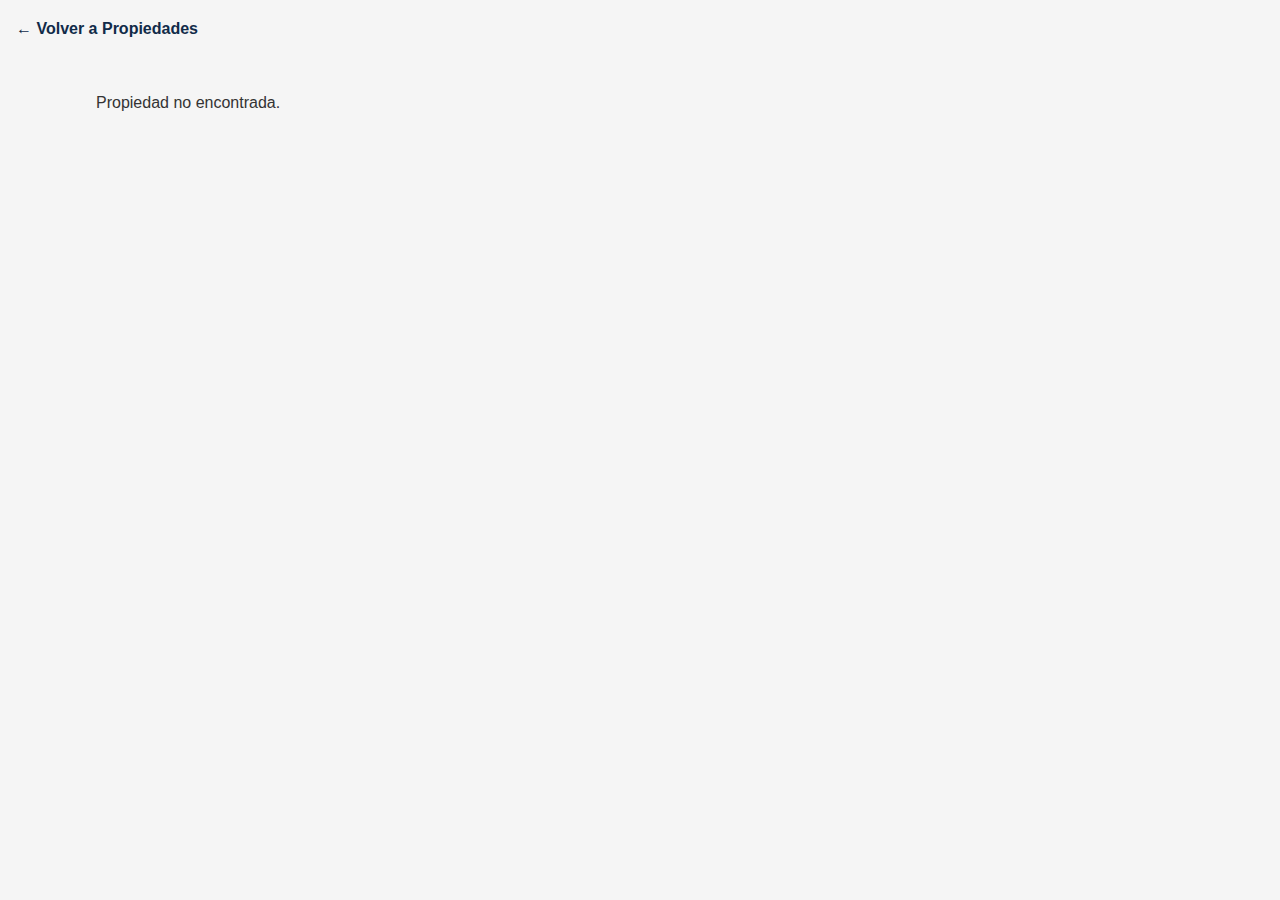
<file: Propiedad.html>
<!DOCTYPE html>
<html lang="es">
<head>
  <meta charset="UTF-8" />
  <meta name="viewport" content="width=device-width, initial-scale=1.0"/>
  <title>Detalle de Propiedad</title>
  <link rel="stylesheet" href="styles.css" />
</head>
<body>
  <a href="index.html" class="btn-back">← Volver a Propiedades</a>

  <section class="property-detail container" id="detalle-propiedad">
    <!-- Aquí se insertará la información con JavaScript -->
  </section>

  <script>
    const contenedor = document.getElementById('detalle-propiedad');
    const params = new URLSearchParams(window.location.search);
    const id = parseInt(params.get('id'));

    fetch('assets/data/propiedades.json')
      .then(res => res.json())
      .then(datos => {
        const propiedad = datos.find(p => p.id === id);
        if (!propiedad) {
          contenedor.innerHTML = '<p>Propiedad no encontrada.</p>';
          return;
        }

        const precio = propiedad.unidad
          ? `$${propiedad.precio.toLocaleString()}/${propiedad.unidad}`
          : `$${propiedad.precio.toLocaleString()}`;

        contenedor.innerHTML = `
          <div class="gallery">
            <img src="assets/Propiedad/${propiedad.imagen}" alt="${propiedad.titulo}">
            <img src="assets/Propiedad/${propiedad.imagen}" alt="${propiedad.titulo}">
            <img src="assets/Propiedad/${propiedad.imagen}" alt="${propiedad.titulo}">
          </div>

          <div class="detail-info">
            <h1>${propiedad.titulo}</h1>
            <p class="price">${precio}</p>
            <ul class="features">
              <li>Habitaciones: 3</li>
              <li>Baños: 2</li>
              <li>Área: 120 m²</li>
              <li>Ubicación: San Pedro Sula</li>
            </ul>
            <h2>Descripción</h2>
            <p>
              Esta propiedad cuenta con espacios amplios, excelente iluminación natural
              y acabados modernos. Ideal para familias o inversión.
            </p>
            <button class="btn-primary">Contactar al agente</button>
          </div>
        `;
      })
      .catch(err => {
        console.error('Error al cargar propiedad:', err);
        contenedor.innerHTML = '<p>Error al cargar los datos.</p>';
      });
  </script>
</body>
</html>
</file>
<file: styles.css>
/* 1. Reset y variables */
* {
  margin: 0; padding: 0; box-sizing: border-box;
}
:root {
  --primario: #112B49;
  --secundario: #F3C12C;
  --acento: #FFF;
  --fondo: #F5F5F5;
  --fuente: 'Montserrat', sans-serif;
}

/* 2. Global */
body {
  font-family: var(--fuente);
  background: var(--fondo);
  color: #333;
  line-height: 1.6;
}
.container {
  width: 90%; max-width: 1200px;
  margin: auto;
  padding-top: 70px; /* espaciado para navbar */
}

/* 3. Navbar */
.navbar {
  position: fixed; top: 0; width: 100%;
  background: var(--acento);
  box-shadow: 0 2px 4px rgba(0,0,0,.1);
  z-index: 100;
}
.nav-content {
  display: flex; align-items: center; justify-content: space-between;
  padding: 1rem 0;
}
.logo img { height: 40px; }
.menu ul {
  display: flex; list-style: none; gap: 1.5rem;
}
.menu a {
  color: var(--primario);
  text-decoration: none;
  font-weight: 600;
}
.btn-contacto {
  background: var(--primario);
  color: var(--acento);
  padding: .5rem 1rem;
  border-radius: 4px;
}
.nav-toggle {
  display: none; background: none; border: none; font-size: 1.5rem;
}

/* 4. Hero */
.hero {
  position: relative;
  height: calc(100vh - 70px);
  background: url('assets/Images/hero.jpg') no-repeat center/cover;
  display: flex; flex-direction: column; justify-content: center;
}
.hero::before {
  content: '';
  position: absolute; inset: 0;
  background: rgba(0,0,0,0.4);
  z-index: 1;
}
.hero-content {
  position: relative; z-index: 2;
  text-align: center; color: #fff;
  max-width: 800px; margin: auto;
}
.hero-content h1 {
  font-size: 3.5rem; margin-bottom: .5rem;
  text-shadow: 0 4px 12px rgba(0,0,0,0.6);
}
.hero-content p {
  font-size: 1.3rem; margin-bottom: 1.5rem;
}
.btn-primary {
  background: var(--secundario);
  color: var(--primario);
  padding: 1rem 2rem; font-size: 1rem; font-weight: 600;
  border-radius: 4px; text-decoration: none;
  box-shadow: 0 4px 12px rgba(0,0,0,0.2);
  transition: background .3s, transform .3s;
}
.btn-primary:hover {
  background: #d0a51f;
  transform: translateY(-2px);
}

/* 5. Search bar */
.search-bar {
  position: relative; z-index: 2;
  display: flex; flex-wrap: wrap; gap: .5rem;
  margin: 2rem auto 0; width: 90%; max-width: 1000px;
  background: #fff; padding: 1rem; border-radius: 8px;
  box-shadow: 0 8px 24px rgba(0,0,0,.15);
}
.search-bar input,
.search-bar select {
  flex: 1; min-width: 120px;
  padding: .75rem 1rem;
  border: 1px solid #ddd; border-radius: 4px;
  font-size: .95rem; outline: none;
}
.search-bar button {
  background: var(--primario);
  color: var(--acento);
  padding: .75rem 1.5rem; border: none; border-radius: 4px;
  font-weight: 600; cursor: pointer;
}
.search-bar button:hover {
  background: #0f2338;
}

/* 6. Regiones */
.regions {
  margin-top: 4rem;
  display: flex; gap: .75rem; flex-wrap: wrap;
  justify-content: center;
}
.regions a {
  background: #fff; padding: .5rem 1rem;
  border-radius: 4px; border: 1px solid #ddd;
  text-decoration: none; color: var(--primario);
  font-size: .9rem; transition: background .2s, color .2s;
}
.regions a:hover {
  background: var(--primario); color: var(--acento);
}

/* 7. Propiedades Destacadas */
.properties-section {
  padding: 6rem 0 2rem;
}
.properties-section h2 {
  text-align: center; margin-bottom: 2rem; font-size: 2rem;
}
.properties-grid {
  display: grid; gap: 2rem;
  grid-template-columns: repeat(auto-fill, minmax(300px,1fr));
}
.property-card {
  background: #fff; border-radius: 6px;
  overflow: hidden; box-shadow: 0 4px 16px rgba(0,0,0,.05);
}
.img-wrap { position: relative; }
.property-card img {
  width: 100%; height: 220px; object-fit: cover;
}
.status {
  position: absolute; top: 1rem; left: 1rem;
  background: var(--secundario); color: var(--primario);
  padding: .25rem .75rem; border-radius: 4px; font-size: .8rem;
}
.info { padding: 1rem; }
.property-card h3 {
  font-size: 1.1rem; margin-bottom: .5rem;
}
.price {
  color: var(--secundario); font-weight: 700; margin-bottom: .75rem;
}
.btn-secondary {
  display: inline-block; border: 2px solid var(--primario);
  color: var(--primario); padding: .5rem 1rem;
  border-radius: 4px; text-decoration: none; font-weight: 600;
}

/* 8. Ver más */
.view-more {
  text-align: center; margin-top: 3rem;
}
.btn-primary-outline {
  background: transparent; color: var(--primario);
  border: 2px solid var(--primario);
  padding: .75rem 1.5rem; border-radius: 4px;
  text-decoration: none; font-weight: 600;
}

/* 9. Newsletter */
.newsletter {
  background: var(--primario); color: var(--acento);
  text-align: center; padding: 4rem 1rem; margin: 4rem 0;
}
.newsletter h2 { font-size: 2rem; margin-bottom: 1rem; }
.newsletter p { margin-bottom: 1.5rem; }
.newsletter input {
  padding: .75rem 1rem; width: 250px; border: none;
  border-radius: 4px; margin-right: .5rem;
}
.newsletter button {
  background: var(--secundario); color: var(--primario);
  padding: .75rem 1.5rem; border: none; border-radius: 4px;
  cursor: pointer;
}

/* 10. Detalle de propiedad */
.btn-back {
  display: inline-block; margin: 1rem; color: var(--primario);
  text-decoration: none; font-weight: 600;
}
.property-detail {
  display: flex; flex-wrap: wrap; gap: 2rem; padding: 2rem;
}
.gallery {
  flex: 1 1 300px; display: grid;
  grid-template-columns: repeat(auto-fill, minmax(200px,1fr));
  gap: 1rem;
}
.gallery img {
  width: 100%; border-radius: 6px; object-fit: cover;
}
.detail-info { flex: 1 1 300px; }
.detail-info h1 { font-size: 2rem; margin-bottom: .5rem; }
.detail-info .price {
  color: var(--secundario); font-size: 1.5rem;
  font-weight: 700; margin-bottom: 1rem;
}
.features { list-style: none; margin-bottom: 1rem; }
.features li { margin-bottom: .5rem; }
.detail-info h2 { margin: 1.5rem 0 .5rem; }
.detail-info p { line-height: 1.6; }

/* 11. Footer */
.site-footer {
  background: var(--primario); color: var(--acento);
  padding: 4rem 1rem;
}
.footer-grid {
  display: grid; gap: 2rem;
  grid-template-columns: repeat(auto-fill, minmax(150px,1fr));
  margin-bottom: 2rem;
}
.site-footer h4 { margin-bottom: 1rem; font-size: 1rem; }
.site-footer ul { list-style: none; }
.site-footer a {
  display: block; color: var(--acento);
  text-decoration: none; margin-bottom: .5rem;
  font-size: .9rem;
}
.site-footer a:hover { text-decoration: underline; }

/* 12. Responsive móvil & tablet */
@media (max-width: 1024px) {
  .properties-grid {
    grid-template-columns: repeat(auto-fill, minmax(250px,1fr));
  }
}
@media (max-width: 768px) {
  .nav-toggle { display: block; }
  .menu { display: none; position: absolute; top: 100%; left: 0; width: 100%; background: var(--acento); }
  .menu.show { display: block; }
  .menu ul { flex-direction: column; padding: 1rem; gap: 1rem; }

  .hero-content h1 { font-size: 2.5rem; }
  .search-bar { flex-direction: column; }

  .regions { justify-content: flex-start; overflow-x: auto; }
  .properties-grid { grid-template-columns: 1fr; }
}
@media (max-width: 480px) {
  .hero-content h1 { font-size: 2rem; }
  .hero-content p { font-size: 1rem; }
  .btn-primary { padding: .75rem 1.5rem; }
  .newsletter input { width: 100%; margin-bottom: .5rem; }
  .newsletter button { width: 100%; }
  .footer-grid { grid-template-columns: 1fr; text-align: center; }
}
</file>
